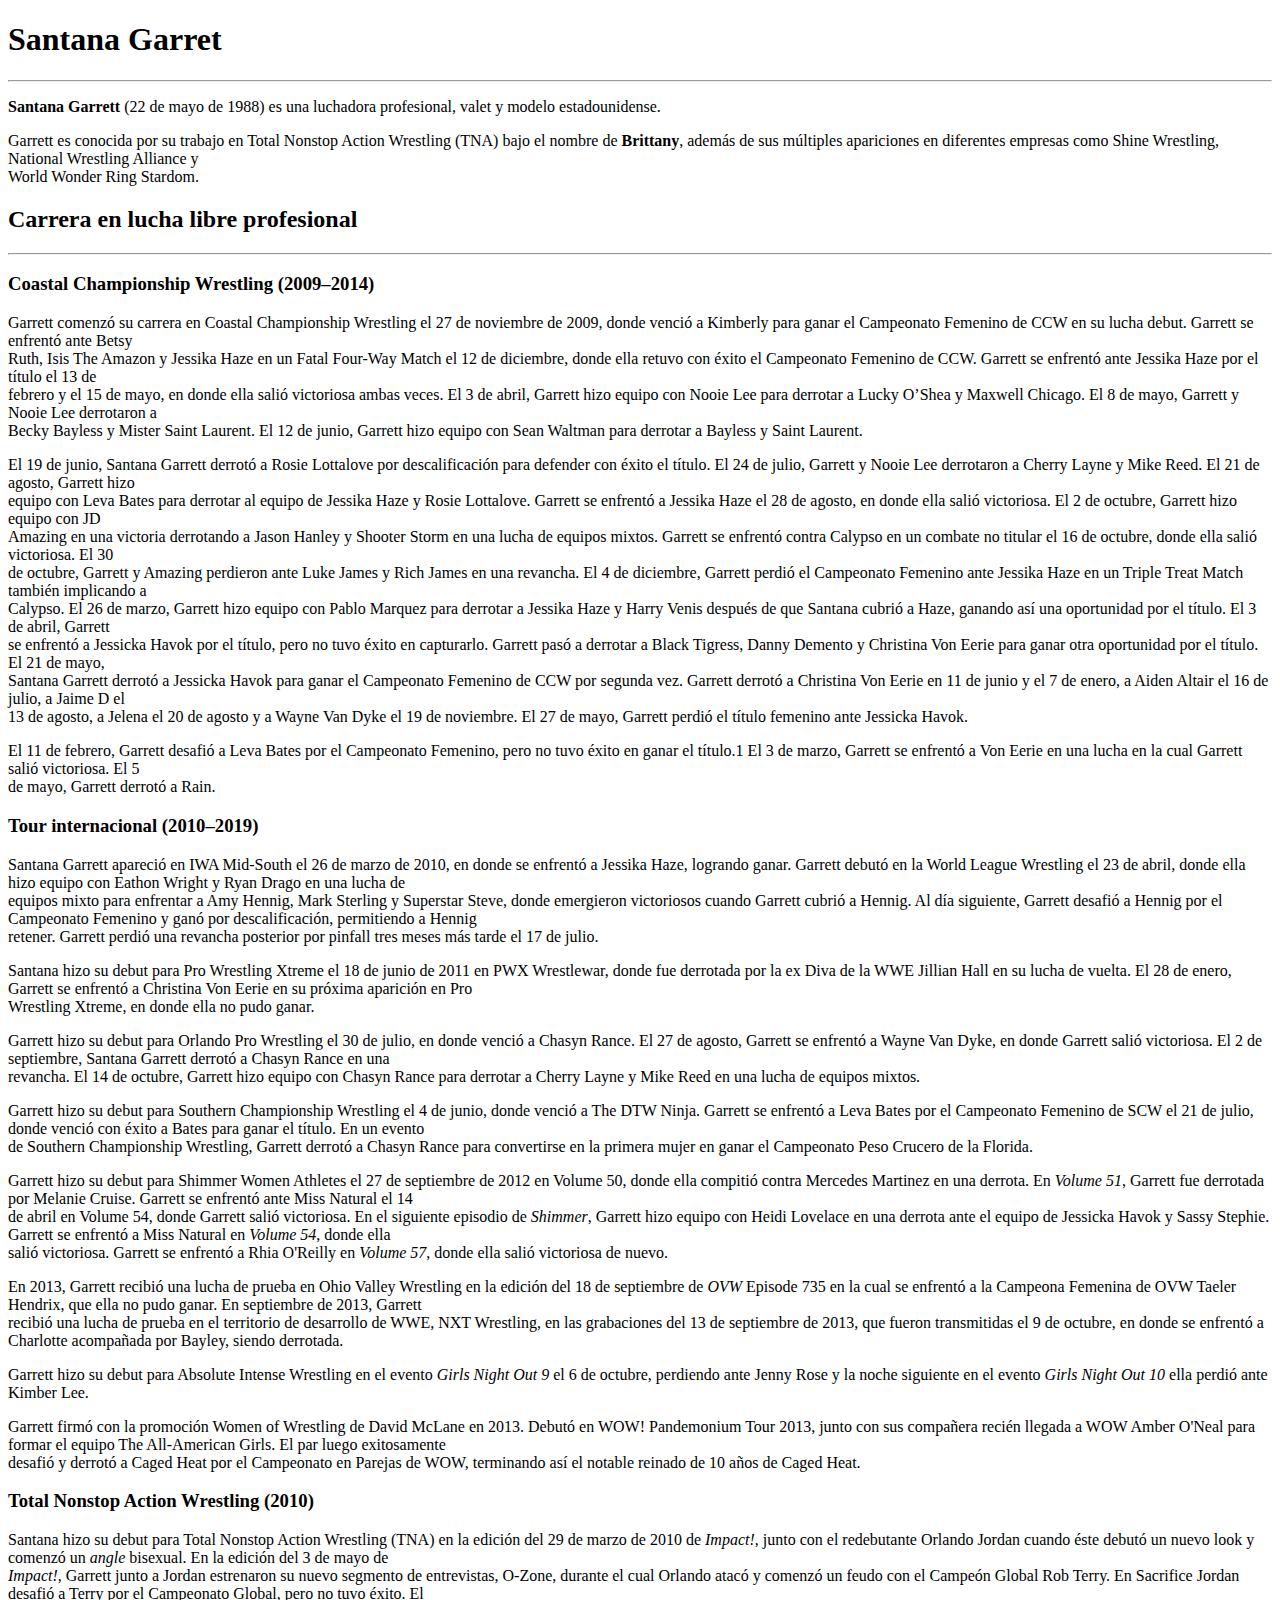
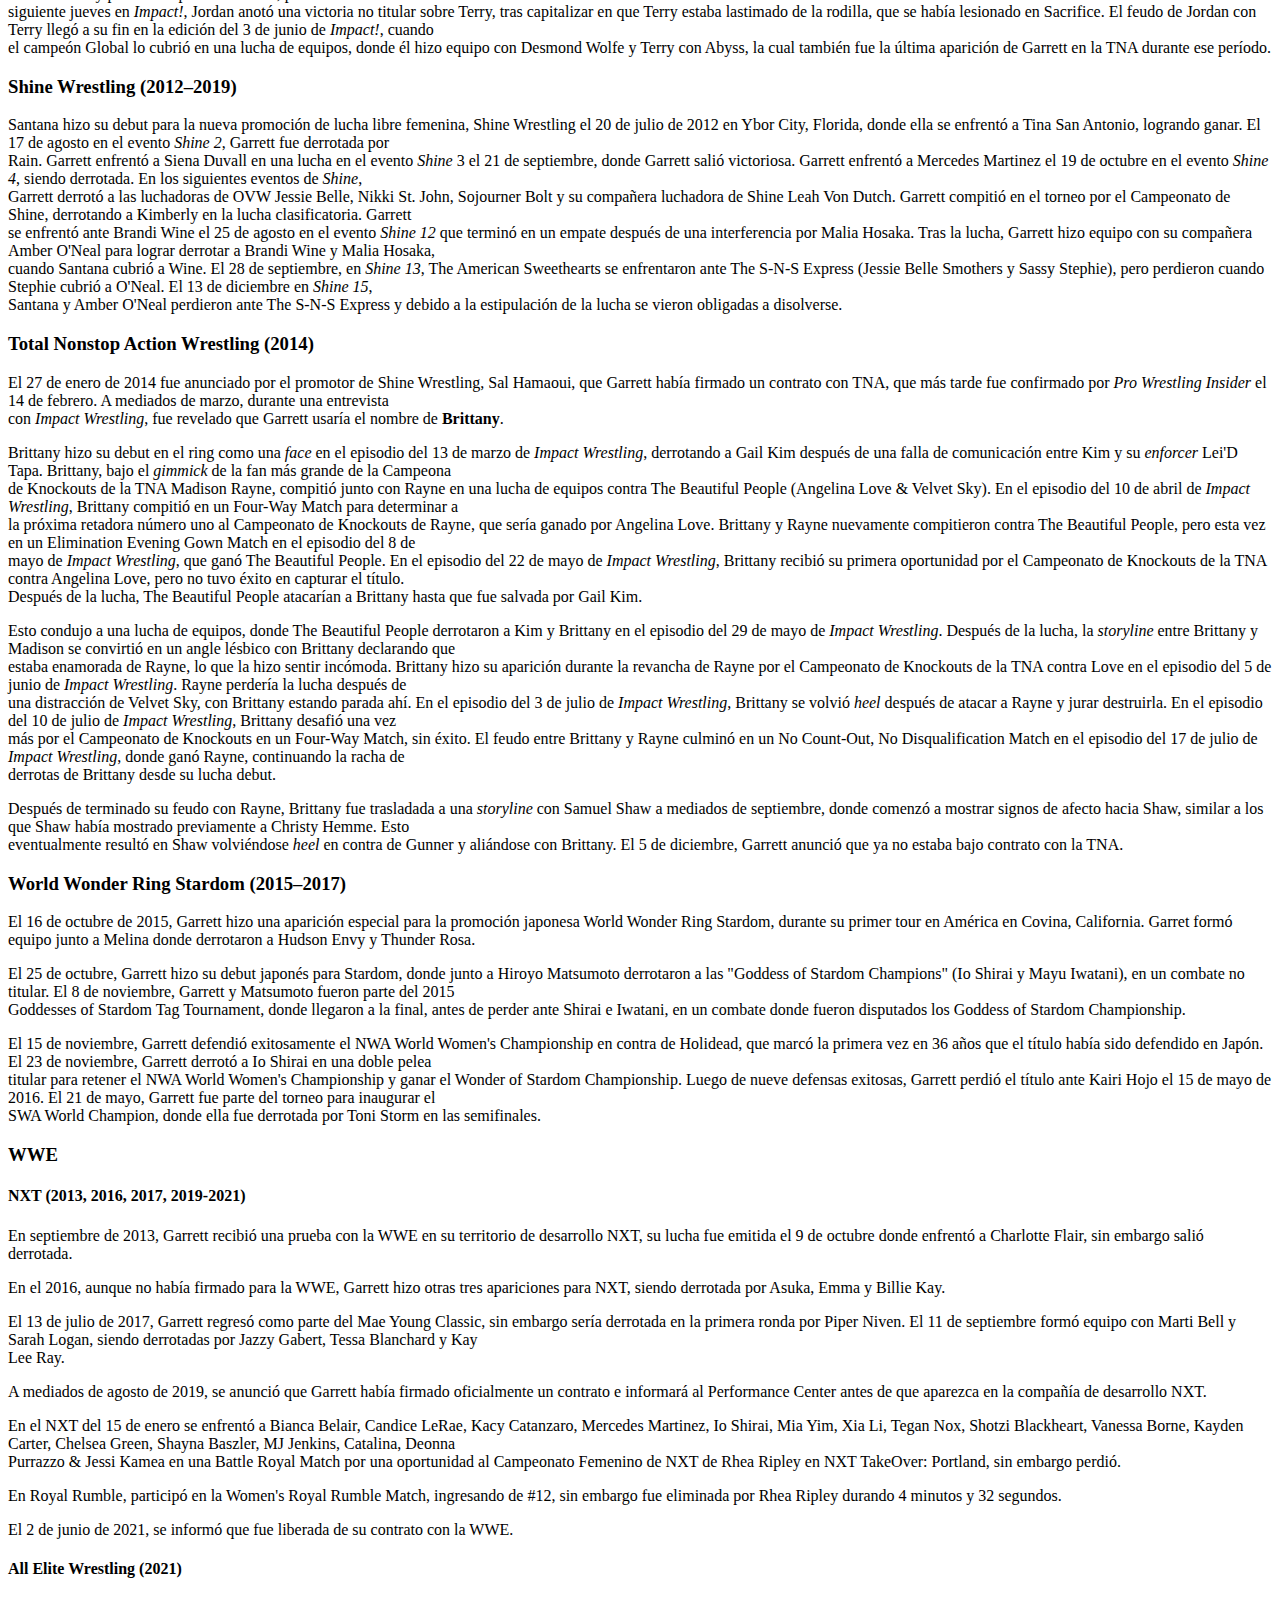
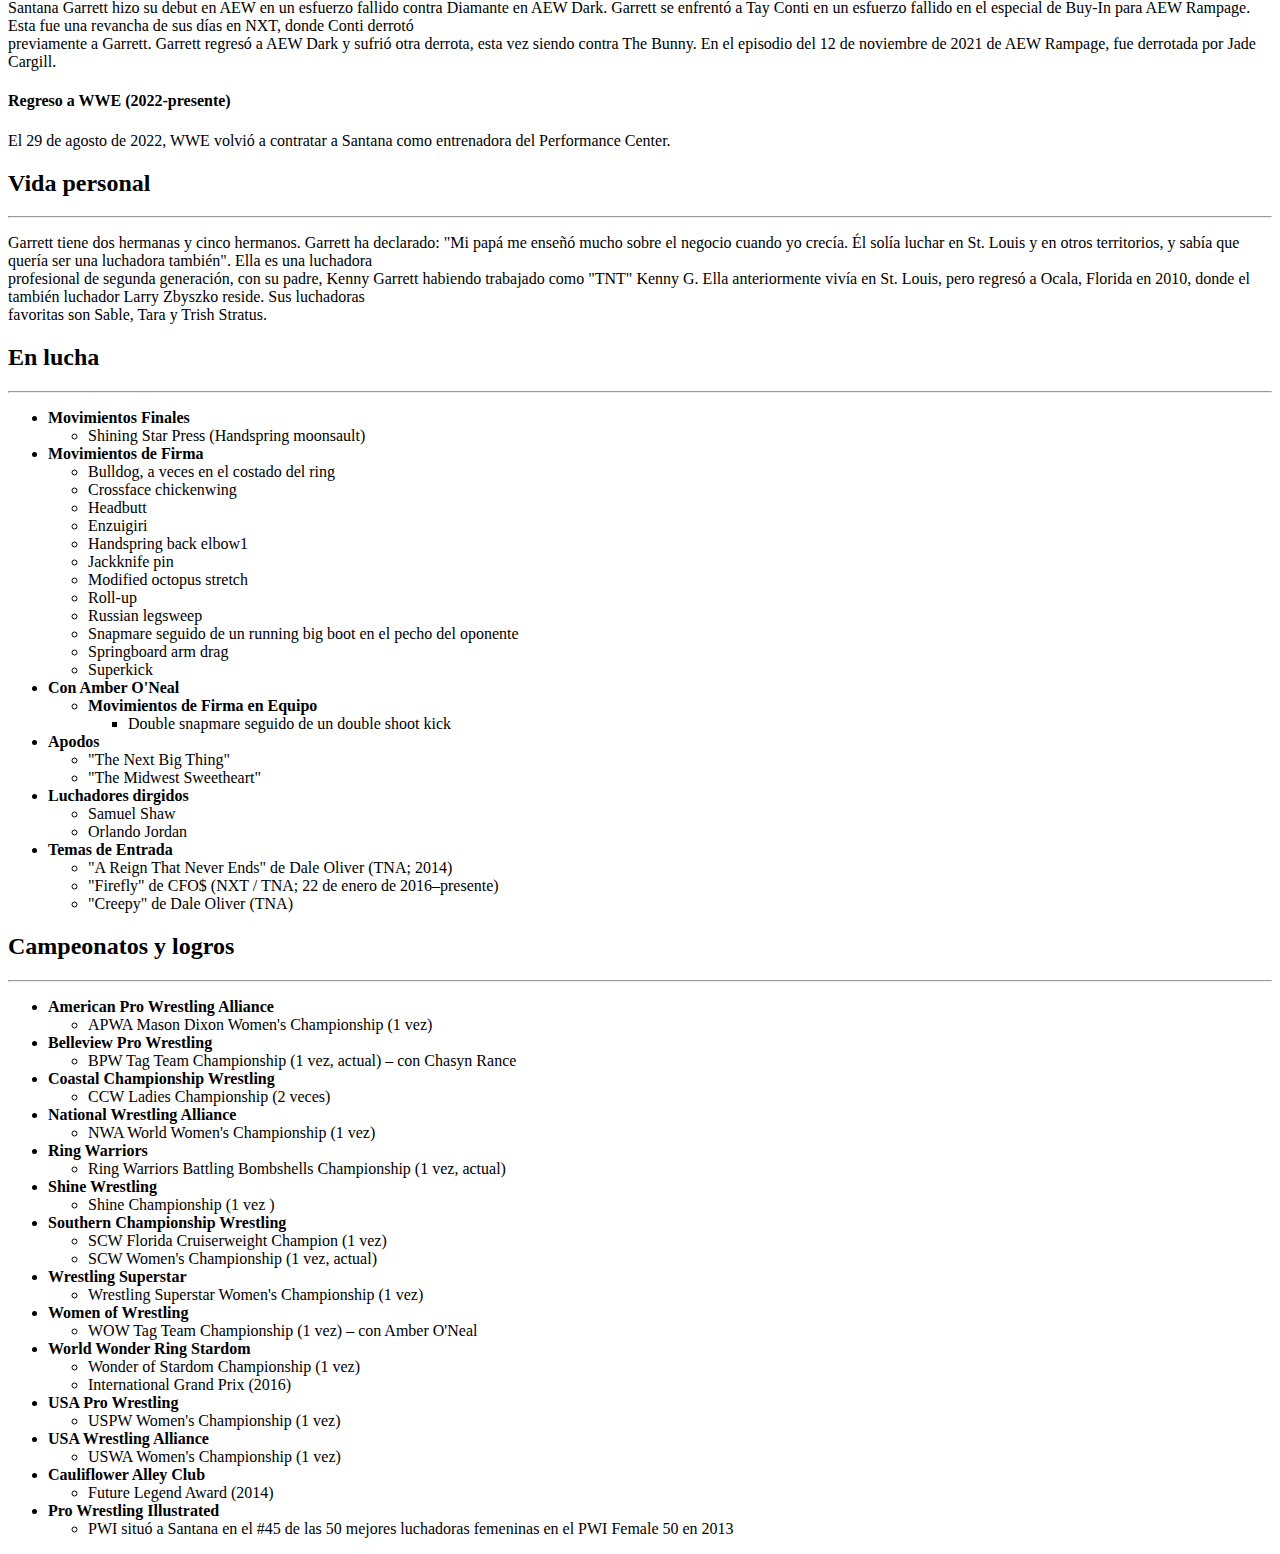
<file: tp-1/index.html>
<!DOCTYPE html>
<html lang="es">
<head>
    <meta charset="UTF-8">
    <meta http-equiv="X-UA-Compatible" content="IE=edge">
    <meta name="viewport" content="width=device-width, initial-scale=1.0">
    <title>Santana Garret - Wikipedia, la enciclopedia libre</title>
</head>
<body>
    <h1>Santana Garret</h1>
    <hr>
    <p><strong>Santana Garrett</strong> (22 de mayo de 1988) es una luchadora profesional, valet y modelo estadounidense. 
    <p>Garrett es conocida por su trabajo en Total Nonstop Action Wrestling (TNA) bajo el nombre de <strong>Brittany</strong>, además de sus múltiples apariciones en diferentes empresas como Shine Wrestling, National Wrestling Alliance y <br> World Wonder Ring Stardom.</p>
    <h2>Carrera en lucha libre profesional</h2>
    <hr>
    <h3>Coastal Championship Wrestling (2009–2014)</h3>
    <p>Garrett comenzó su carrera en Coastal Championship Wrestling el 27 de noviembre de 2009, donde venció a Kimberly para ganar el Campeonato Femenino de CCW en su lucha debut. Garrett se enfrentó ante Betsy<br>
        Ruth, Isis The Amazon y Jessika Haze en un Fatal Four-Way Match el 12 de diciembre, donde ella retuvo con éxito el Campeonato Femenino de CCW.  Garrett se enfrentó ante Jessika Haze por el título el 13 de <br>
        febrero y el 15 de mayo, en donde ella salió victoriosa ambas veces. El 3 de abril, Garrett hizo equipo con Nooie Lee para derrotar a Lucky O’Shea y Maxwell Chicago. El 8 de mayo, Garrett y Nooie Lee derrotaron a <br>
        Becky Bayless y Mister Saint Laurent. El 12 de junio, Garrett hizo equipo con Sean Waltman para derrotar a Bayless y Saint Laurent.<p>
        El 19 de junio, Santana Garrett derrotó a Rosie Lottalove por descalificación para defender con éxito el título.  El 24 de julio, Garrett y Nooie Lee derrotaron a Cherry Layne y Mike Reed. El 21 de agosto, Garrett hizo <br>
        equipo con Leva Bates para derrotar al equipo de Jessika Haze y Rosie Lottalove. Garrett se enfrentó a Jessika Haze el 28 de agosto, en donde ella salió victoriosa. El 2 de octubre, Garrett hizo equipo con JD <br>
        Amazing en una victoria derrotando a Jason Hanley y Shooter Storm en una lucha de equipos mixtos. Garrett se enfrentó contra Calypso en un combate no titular el 16 de octubre, donde ella salió victoriosa. El 30 <br>
        de octubre, Garrett y Amazing perdieron ante Luke James y Rich James en una revancha. El 4 de diciembre, Garrett perdió el Campeonato Femenino ante Jessika Haze en un Triple Treat Match también implicando a <br>
        Calypso. El 26 de marzo, Garrett hizo equipo con Pablo Marquez para derrotar a Jessika Haze y Harry Venis después de que Santana cubrió a Haze, ganando así una oportunidad por el título. El 3 de abril, Garrett <br>
        se enfrentó a Jessicka Havok por el título, pero no tuvo éxito en capturarlo. Garrett pasó a derrotar a Black Tigress, Danny Demento y Christina Von Eerie para ganar otra oportunidad por el título. El 21 de mayo, <br>
        Santana Garrett derrotó a Jessicka Havok para ganar el Campeonato Femenino de CCW por segunda vez. Garrett derrotó a Christina Von Eerie en 11 de junio y el 7 de enero, a Aiden Altair el 16 de julio, a Jaime D el <br>
        13 de agosto, a Jelena el 20 de agosto y a Wayne Van Dyke el 19 de noviembre. El 27 de mayo, Garrett perdió el título femenino ante Jessicka Havok. <p>
        El 11 de febrero, Garrett desafió a Leva Bates por el Campeonato Femenino, pero no tuvo éxito en ganar el título.1​ El 3 de marzo, Garrett se enfrentó a Von Eerie en una lucha en la cual Garrett salió victoriosa. El 5 <br>
        de mayo, Garrett derrotó a Rain.
    </p>
    <h3>Tour internacional (2010–2019)</h3>
    <p>Santana Garrett apareció en IWA Mid-South el 26 de marzo de 2010, en donde se enfrentó a Jessika Haze, logrando ganar. Garrett debutó en la World League Wrestling el 23 de abril, donde ella hizo equipo con Eathon Wright y Ryan Drago en una lucha de <br>
        equipos mixto para enfrentar a Amy Hennig, Mark Sterling y Superstar Steve, donde emergieron victoriosos cuando Garrett cubrió a Hennig. Al día siguiente, Garrett desafió a Hennig por el Campeonato Femenino y ganó por descalificación, permitiendo a Hennig <br>
        retener. Garrett perdió una revancha posterior por pinfall tres meses más tarde el 17 de julio. <p>
        Santana hizo su debut para Pro Wrestling Xtreme el 18 de junio de 2011 en PWX Wrestlewar, donde fue derrotada por la ex Diva de la WWE Jillian Hall en su lucha de vuelta. El 28 de enero, Garrett se enfrentó a Christina Von Eerie en su próxima aparición en Pro <br>
        Wrestling Xtreme, en donde ella no pudo ganar. <p>
        Garrett hizo su debut para Orlando Pro Wrestling el 30 de julio, en donde venció a Chasyn Rance. El 27 de agosto, Garrett se enfrentó a Wayne Van Dyke, en donde Garrett salió victoriosa. El 2 de septiembre, Santana Garrett derrotó a Chasyn Rance en una <br>
        revancha. El 14 de octubre, Garrett hizo equipo con Chasyn Rance para derrotar a Cherry Layne y Mike Reed en una lucha de equipos mixtos. <p>
        Garrett hizo su debut para Southern Championship Wrestling el 4 de junio, donde venció a The DTW Ninja. Garrett se enfrentó a Leva Bates por el Campeonato Femenino de SCW el 21 de julio, donde venció con éxito a Bates para ganar el título. En un evento <br>
        de Southern Championship Wrestling, Garrett derrotó a Chasyn Rance para convertirse en la primera mujer en ganar el Campeonato Peso Crucero de la Florida. <p>
        Garrett hizo su debut para Shimmer Women Athletes el 27 de septiembre de 2012 en Volume 50, donde ella compitió contra Mercedes Martinez en una derrota. En <em>Volume 51</em>, Garrett fue derrotada por Melanie Cruise. Garrett se enfrentó ante Miss Natural el 14 <br>
        de abril en Volume 54, donde Garrett salió victoriosa. En el siguiente episodio de <em>Shimmer</em>, Garrett hizo equipo con Heidi Lovelace en una derrota ante el equipo de Jessicka Havok y Sassy Stephie. Garrett se enfrentó a Miss Natural en <em>Volume 54</em>, donde ella <br>
        salió victoriosa. Garrett se enfrentó a Rhia O'Reilly en <em>Volume 57</em>, donde ella salió victoriosa de nuevo. <p>
        En 2013, Garrett recibió una lucha de prueba en Ohio Valley Wrestling en la edición del 18 de septiembre de <em>OVW</em> Episode 735 en la cual se enfrentó a la Campeona Femenina de OVW Taeler Hendrix, que ella no pudo ganar. En septiembre de 2013, Garrett <br>
        recibió una lucha de prueba en el territorio de desarrollo de WWE, NXT Wrestling, en las grabaciones del 13 de septiembre de 2013, que fueron transmitidas el 9 de octubre, en donde se enfrentó a Charlotte acompañada por Bayley, siendo derrotada. <p>
        Garrett hizo su debut para Absolute Intense Wrestling en el evento <em>Girls Night Out 9</em> el 6 de octubre, perdiendo ante Jenny Rose y la noche siguiente en el evento <em>Girls Night Out 10</em> ella perdió ante Kimber Lee. <p>
        Garrett firmó con la promoción Women of Wrestling de David McLane en 2013. Debutó en WOW! Pandemonium Tour 2013, junto con sus compañera recién llegada a WOW Amber O'Neal para formar el equipo The All-American Girls. El par luego exitosamente <br>
        desafió y derrotó a Caged Heat por el Campeonato en Parejas de WOW, terminando así el notable reinado de 10 años de Caged Heat.
    </p>
    <h3>Total Nonstop Action Wrestling (2010)</h3>
    <p>Santana hizo su debut para Total Nonstop Action Wrestling (TNA) en la edición del 29 de marzo de 2010 de <em>Impact!</em>, junto con el redebutante Orlando Jordan cuando éste debutó un nuevo look y comenzó un <em>angle</em> bisexual. En la edición del 3 de mayo de <br>
        <em>Impact!</em>, Garrett junto a Jordan estrenaron su nuevo segmento de entrevistas, O-Zone, durante el cual Orlando atacó y comenzó un feudo con el Campeón Global Rob Terry. En Sacrifice Jordan desafió a Terry por el Campeonato Global, pero no tuvo éxito. El <br>
        siguiente jueves en <em>Impact!</em>, Jordan anotó una victoria no titular sobre Terry, tras capitalizar en que Terry estaba lastimado de la rodilla, que se había lesionado en Sacrifice. El feudo de Jordan con Terry llegó a su fin en la edición del 3 de junio de <em>Impact!</em>, cuando <br>
        el campeón Global lo cubrió en una lucha de equipos, donde él hizo equipo con Desmond Wolfe y Terry con Abyss, la cual también fue la última aparición de Garrett en la TNA durante ese período.
    </p>
    <h3>Shine Wrestling (2012–2019)</h3>
    <p>Santana hizo su debut para la nueva promoción de lucha libre femenina, Shine Wrestling el 20 de julio de 2012 en Ybor City, Florida, donde ella se enfrentó a Tina San Antonio, logrando ganar. El 17 de agosto en el evento <em>Shine 2</em>, Garrett fue derrotada por <br>
        Rain. Garrett enfrentó a Siena Duvall en una lucha en el evento <em>Shine</em> 3 el 21 de septiembre, donde Garrett salió victoriosa. Garrett enfrentó a Mercedes Martinez el 19 de octubre en el evento <em>Shine 4</em>, siendo derrotada. En los siguientes eventos de <em>Shine</em>, <br>
        Garrett derrotó a las luchadoras de OVW Jessie Belle, Nikki St. John, ​Sojourner Bolt y su compañera luchadora de Shine Leah Von Dutch. Garrett compitió en el torneo por el Campeonato de Shine, derrotando a Kimberly en la lucha clasificatoria. Garrett <br>
        se enfrentó ante Brandi Wine el 25 de agosto en el evento <em>Shine 12</em> que terminó en un empate después de una interferencia por Malia Hosaka. Tras la lucha, Garrett hizo equipo con su compañera Amber O'Neal para lograr derrotar a Brandi Wine y Malia Hosaka, <br>
        cuando Santana cubrió a Wine. El 28 de septiembre, en <em>Shine 13</em>, The American Sweethearts se enfrentaron ante The S-N-S Express (Jessie Belle Smothers y Sassy Stephie), pero perdieron cuando Stephie cubrió a O'Neal. El 13 de diciembre en <em>Shine 15</em>, <br>
        Santana y Amber O'Neal perdieron ante The S-N-S Express y debido a la estipulación de la lucha se vieron obligadas a disolverse.
    </p>
    <h3>Total Nonstop Action Wrestling (2014)</h3>
    <p>El 27 de enero de 2014 fue anunciado por el promotor de Shine Wrestling, Sal Hamaoui, que Garrett había firmado un contrato con TNA, que más tarde fue confirmado por <em>Pro Wrestling Insider</em> el 14 de febrero. A mediados de marzo, durante una entrevista <br>
        con <em>Impact Wrestling</em>, fue revelado que Garrett usaría el nombre de <strong>Brittany</strong>. <p>
        Brittany hizo su debut en el ring como una <em>face</em> en el episodio del 13 de marzo de <em>Impact Wrestling</em>, derrotando a Gail Kim después de una falla de comunicación entre Kim y su <em>enforcer</em> Lei'D Tapa.  Brittany, bajo el <em>gimmick</em> de la fan más grande de la Campeona <br>
        de Knockouts de la TNA Madison Rayne, compitió junto con Rayne en una lucha de equipos contra The Beautiful People (Angelina Love & Velvet Sky). En el episodio del 10 de abril de <em>Impact Wrestling</em>, Brittany compitió en un Four-Way Match para determinar a <br>
        la próxima retadora número uno al Campeonato de Knockouts de Rayne, que sería ganado por Angelina Love. Brittany y Rayne nuevamente compitieron contra The Beautiful People, pero esta vez en un Elimination Evening Gown Match en el episodio del 8 de <br>
        mayo de <em>Impact Wrestling</em>, que ganó The Beautiful People. En el episodio del 22 de mayo de <em>Impact Wrestling</em>, Brittany recibió su primera oportunidad por el Campeonato de Knockouts de la TNA contra Angelina Love, pero no tuvo éxito en capturar el título. <br>
        Después de la lucha, The Beautiful People atacarían a Brittany hasta que fue salvada por Gail Kim. <p>
        Esto condujo a una lucha de equipos, donde The Beautiful People derrotaron a Kim y Brittany en el episodio del 29 de mayo de <em>Impact Wrestling</em>. Después de la lucha, la <em>storyline</em> entre Brittany y Madison se convirtió en un angle lésbico con Brittany declarando que <br>
        estaba enamorada de Rayne, lo que la hizo sentir incómoda. Brittany hizo su aparición durante la revancha de Rayne por el Campeonato de Knockouts de la TNA contra Love en el episodio del 5 de junio de <em>Impact Wrestling</em>. Rayne perdería la lucha después de <br>
        una distracción de Velvet Sky, con Brittany estando parada ahí. En el episodio del 3 de julio de <em>Impact Wrestling</em>, Brittany se volvió <em>heel</em> después de atacar a Rayne y jurar destruirla. En el episodio del 10 de julio de <em>Impact Wrestling</em>, Brittany desafió una vez <br>
        más por el Campeonato de Knockouts en un Four-Way Match, sin éxito. El feudo entre Brittany y Rayne culminó en un No Count-Out, No Disqualification Match en el episodio del 17 de julio de <em>Impact Wrestling</em>, donde ganó Rayne, continuando la racha de <br>
        derrotas de Brittany desde su lucha debut. <p>
        Después de terminado su feudo con Rayne, Brittany fue trasladada a una <em>storyline</em> con Samuel Shaw a mediados de septiembre, donde comenzó a mostrar signos de afecto hacia Shaw, similar a los que Shaw había mostrado previamente a Christy Hemme. Esto <br>
        eventualmente resultó en Shaw volviéndose <em>heel</em> en contra de Gunner y aliándose con Brittany. El 5 de diciembre, Garrett anunció que ya no estaba bajo contrato con la TNA.
    </p>
    <h3>World Wonder Ring Stardom (2015–2017)</h3>
    <p>El 16 de octubre de 2015, Garrett hizo una aparición especial para la promoción japonesa World Wonder Ring Stardom, durante su primer tour en América en Covina, California. Garret formó equipo junto a Melina donde derrotaron a Hudson Envy y Thunder Rosa. <p>
        El 25 de octubre, Garrett hizo su debut japonés para Stardom, donde junto a Hiroyo Matsumoto derrotaron a las "Goddess of Stardom Champions" (Io Shirai y Mayu Iwatani), en un combate no titular. El 8 de noviembre, Garrett y Matsumoto fueron parte del 2015 <br>
        Goddesses of Stardom Tag Tournament, donde llegaron a la final, antes de perder ante Shirai e Iwatani, en un combate donde fueron disputados los Goddess of Stardom Championship. <p>
        El 15 de noviembre, Garrett defendió exitosamente el NWA World Women's Championship en contra de Holidead, que marcó la primera vez en 36 años que el título había sido defendido en Japón. El 23 de noviembre, Garrett derrotó a Io Shirai en una doble pelea <br>
        titular para retener el NWA World Women's Championship y ganar el Wonder of Stardom Championship. Luego de nueve defensas exitosas, Garrett perdió el título ante Kairi Hojo el 15 de mayo de 2016. El 21 de mayo, Garrett fue parte del torneo para inaugurar el <br>
        SWA World Champion, donde ella fue derrotada por Toni Storm en las semifinales.
    </p>
    <h3>WWE</h3>
    <h4>NXT (2013, 2016, 2017, 2019-2021)</h4>
    <p>En septiembre de 2013, Garrett recibió una prueba con la WWE en su territorio de desarrollo NXT, su lucha fue emitida el 9 de octubre donde enfrentó a Charlotte Flair, sin embargo salió derrotada. <p>
        En el 2016, aunque no había firmado para la WWE, Garrett hizo otras tres apariciones para NXT, siendo derrotada por Asuka, Emma y Billie Kay. <p>
        El 13 de julio de 2017, Garrett regresó como parte del Mae Young Classic, sin embargo sería derrotada en la primera ronda por Piper Niven. El 11 de septiembre formó equipo con Marti Bell y Sarah Logan, siendo derrotadas por Jazzy Gabert, Tessa Blanchard y Kay <br>
        Lee Ray. <p>
        A mediados de agosto de 2019, se anunció que Garrett había firmado oficialmente un contrato e informará al Performance Center antes de que aparezca en la compañía de desarrollo NXT. <p>
        En el NXT del 15 de enero se enfrentó a Bianca Belair, Candice LeRae, Kacy Catanzaro, Mercedes Martinez, Io Shirai, Mia Yim, Xia Li, Tegan Nox, Shotzi Blackheart, Vanessa Borne, Kayden Carter, Chelsea Green, Shayna Baszler, MJ Jenkins, Catalina, Deonna <br>
        Purrazzo & Jessi Kamea en una Battle Royal Match por una oportunidad al Campeonato Femenino de NXT de Rhea Ripley en NXT TakeOver: Portland, sin embargo perdió. <p>
        En Royal Rumble, participó en la Women's Royal Rumble Match, ingresando de #12, sin embargo fue eliminada por Rhea Ripley durando 4 minutos y 32 segundos. <p>
        El 2 de junio de 2021, se informó que fue liberada de su contrato con la WWE.
    </p>
    <h4>All Elite Wrestling (2021)</h4>
    <p>Santana Garrett hizo su debut en AEW en un esfuerzo fallido contra Diamante en AEW Dark. Garrett se enfrentó a Tay Conti en un esfuerzo fallido en el especial de Buy-In para AEW Rampage. Esta fue una revancha de sus días en NXT, donde Conti derrotó <br>
        previamente a Garrett. Garrett regresó a AEW Dark y sufrió otra derrota, esta vez siendo contra The Bunny. En el episodio del 12 de noviembre de 2021 de AEW Rampage, fue derrotada por Jade Cargill.
    </p>
    <h4>Regreso a WWE (2022-presente)</h4>
    <p>El 29 de agosto de 2022, WWE volvió a contratar a Santana como entrenadora del Performance Center.</p>
    <h2>Vida personal</h2>
    <hr>
    <p>Garrett tiene dos hermanas y cinco hermanos. Garrett ha declarado: "Mi papá me enseñó mucho sobre el negocio cuando yo crecía. Él solía luchar en St. Louis y en otros territorios, y sabía que quería ser una luchadora también". Ella es una luchadora <br>
        profesional de segunda generación, con su padre, Kenny Garrett habiendo trabajado como "TNT" Kenny G. Ella anteriormente vivía en St. Louis, pero regresó a Ocala, Florida en 2010, donde el también luchador Larry Zbyszko reside. Sus luchadoras <br>
        favoritas son Sable, Tara y Trish Stratus.
    </p>
    <h2>En lucha</h2>
    <hr>
    <ul>
        <li><strong>Movimientos Finales</strong></li>
        <ul>
            <li>Shining Star Press (Handspring moonsault)</li>
        </ul>
        <li><strong>Movimientos de Firma</strong></li>
        <ul>
            <li>Bulldog, a veces en el costado del ring</li>
            <li>Crossface chickenwing</li>
            <li>Headbutt</li>
            <li>Enzuigiri</li>
            <li>Handspring back elbow1</li>
            <li>Jackknife pin</li>
            <li>Modified octopus stretch</li>
            <li>Roll-up</li>
            <li>Russian legsweep</li>
            <li>Snapmare seguido de un running big boot en el pecho del oponente</li>
            <li>Springboard arm drag</li>
            <li>Superkick</li>
        </ul>
        <li><strong>Con Amber O'Neal</strong></li>
        <ul>
            <li><strong>Movimientos de Firma en Equipo</strong></li>
            <ul>
                <li>Double snapmare seguido de un double shoot kick</li>
            </ul>
        </ul>
        <li><strong>Apodos</strong></li>
        <ul>
            <li>"The Next Big Thing"</li>
            <li>"The Midwest Sweetheart"</li>
        </ul>
        <li><strong>Luchadores dirgidos</strong></li>
        <ul>
            <li>Samuel Shaw</li>
            <li>Orlando Jordan</li>
        </ul>
        <li><strong>Temas de Entrada</strong></li>
        <ul>
            <li>"A Reign That Never Ends" de Dale Oliver (TNA; 2014)</li>
            <li>"Firefly" de CFO$ (NXT / TNA; 22 de enero de 2016–presente)</li>
            <li>"Creepy" de Dale Oliver (TNA)</li>
        </ul>
    </ul>
    <h2>Campeonatos y logros</h2>
    <hr>
    <ul>
        <li><strong>American Pro Wrestling Alliance</strong></li>
        <ul>
            <li>APWA Mason Dixon Women's Championship (1 vez)</li>
        </ul>
        <li><strong>Belleview Pro Wrestling</strong></li>
        <ul>
            <li>BPW Tag Team Championship (1 vez, actual) – con Chasyn Rance</li>
        </ul>
        <li><strong>Coastal Championship Wrestling</strong></li>
        <ul>
            <li>CCW Ladies Championship (2 veces)</li>
        </ul>
        <li><strong>National Wrestling Alliance</strong></li>
        <ul>
            <li>NWA World Women's Championship (1 vez)</li>
        </ul>
        <li><strong>Ring Warriors</strong></li>
        <ul>
            <li>Ring Warriors Battling Bombshells Championship (1 vez, actual)</li>
        </ul>
        <li><strong>Shine Wrestling</strong></li>
        <ul>
            <li>Shine Championship (1 vez )</li>
        </ul>
        <li><strong>Southern Championship Wrestling</strong></li>
        <ul>
            <li>SCW Florida Cruiserweight Champion (1 vez)</li>
            <li>SCW Women's Championship (1 vez, actual)</li>
        </ul>
        <li><strong>Wrestling Superstar</strong></li>
        <ul>
            <li>Wrestling Superstar Women's Championship (1 vez)</li>
        </ul>
        <li><strong>Women of Wrestling</strong></li>
        <ul>
            <li>WOW Tag Team Championship (1 vez) – con Amber O'Neal</li>
        </ul>
        <li><strong>World Wonder Ring Stardom</strong></li>
        <ul>
            <li>Wonder of Stardom Championship (1 vez)</li>
            <li>International Grand Prix (2016)</li>
        </ul>
        <li><strong>USA Pro Wrestling</strong></li>
        <ul>
            <li>USPW Women's Championship (1 vez)</li>
        </ul>
        <li><strong>USA Wrestling Alliance</strong></li>
        <ul>
            <li>USWA Women's Championship (1 vez)</li>
        </ul>
        <li><strong>Cauliflower Alley Club</strong></li>
        <ul>
            <li>Future Legend Award (2014)</li>
        </ul>
        <li><strong>Pro Wrestling Illustrated</strong></li>
        <ul>
            <li>PWI situó a Santana en el #45 de las 50 mejores luchadoras femeninas en el PWI Female 50 en 2013</li>
        </ul>
    </ul>
</body>
</html>
</file>
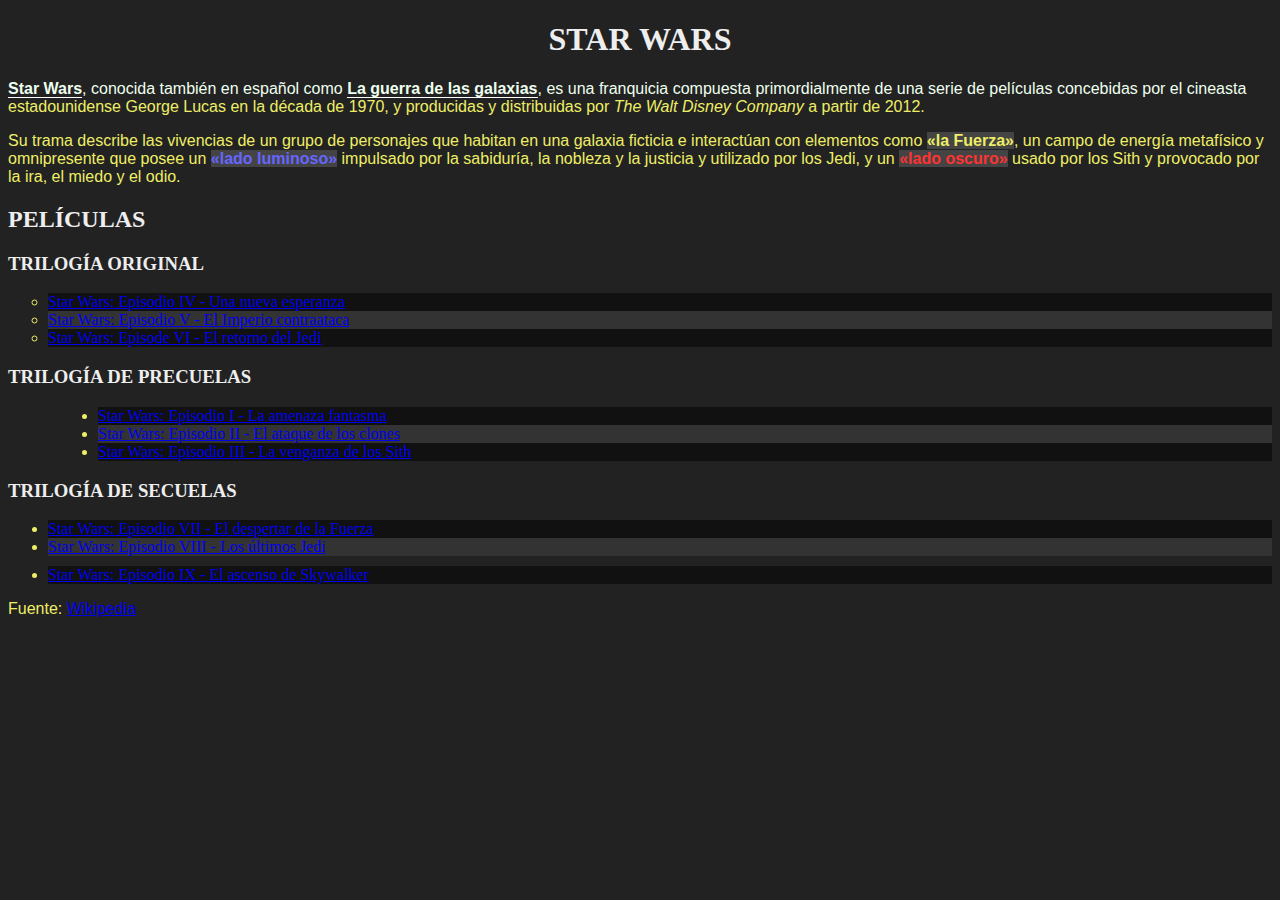
<file: tp-2/index.html>
<!DOCTYPE html>
<html>
<head>
    <meta charset="utf-8">
    <meta name="viewport" content="width=device-width, initial-scale=1">
    <link rel="stylesheet" href="style.css">
    <title>TP2 - Selectores CSS</title>
</head>
<body>
    <h1>Star Wars</h1>
    <p><strong>Star Wars</strong>, conocida también en español como <strong>La guerra de las galaxias</strong>, es una franquicia compuesta primordialmente de una serie de películas concebidas por el cineasta estadounidense George Lucas en la década de 1970, y producidas y distribuidas por <a>The Walt Disney Company</a> a partir de 2012.</p>
    <p>Su trama describe las vivencias de un grupo de personajes que habitan en una galaxia ficticia e interactúan con elementos como <span class="the-force">«la Fuerza»</span>, un campo de energía metafísico y omnipresente que posee un <span class="the-force light-side">«lado luminoso»</span> impulsado por la sabiduría, la nobleza y la justicia y utilizado por los Jedi, y un <span class="the-force dark-side">«lado oscuro»</span> usado por los Sith y provocado por la ira, el miedo y el odio.</p>
    <h2>Películas</h2>
    <h3>Trilogía Original</h3>
    <ul id="og-trilogy" class="movies-list">
        <li><a href="https://es.wikipedia.org/wiki/Star_Wars:_Episodio_IV_-_Una_nueva_esperanza">Star Wars: Episodio IV - Una nueva esperanza</a></li>
        <li><a href="https://es.wikipedia.org/wiki/Star_Wars:_Episodio_V_-_El_Imperio_contraataca">Star Wars: Episodio V - El Imperio contraataca</a></li>
        <li><a href="https://es.wikipedia.org/wiki/Star_Wars:_Episode_VI_-_Return_of_the_Jedi">Star Wars: Episode VI - El retorno del Jedi</a></li>
    </ul>
    <h3>Trilogía de precuelas</h3>
    <ul class="movies-list">
        <li><a href="https://es.wikipedia.org/wiki/Star_Wars:_Episodio_I_-_La_amenaza_fantasma">Star Wars: Episodio I - La amenaza fantasma</a></li>
        <li><a href="https://es.wikipedia.org/wiki/Star_Wars:_Episodio_II_-_El_ataque_de_los_clones">Star Wars: Episodio II - El ataque de los clones</a></li>
        <li><a href="https://es.wikipedia.org/wiki/Star_Wars:_Episodio_III_-_La_venganza_de_los_Sith">Star Wars: Episodio III - La venganza de los Sith</a></li>
    </ul>
    <h3>Trilogía de secuelas</h3>
    <ul class="movies-list">
        <li><a href="https://es.wikipedia.org/wiki/Star_Wars:_Episodio_VII_-_El_despertar_de_la_Fuerza">Star Wars: Episodio VII - El despertar de la Fuerza</a></li>
        <li><a href="https://es.wikipedia.org/wiki/Star_Wars:_Episodio_VIII_-_Los_últimos_Jedi">Star Wars: Episodio VIII - Los últimos Jedi</a></li>
        <li><a href="https://es.wikipedia.org/wiki/Star_Wars:_Episodio_IX_-_El_ascenso_de_Skywalker">Star Wars: Episodio IX - El ascenso de Skywalker</a></li>
    </ul>
    <p>Fuente: <a href="https://es.wikipedia.org/wiki/Star_Wars">Wikipedia</a></p>
</body>
</html>
</file>
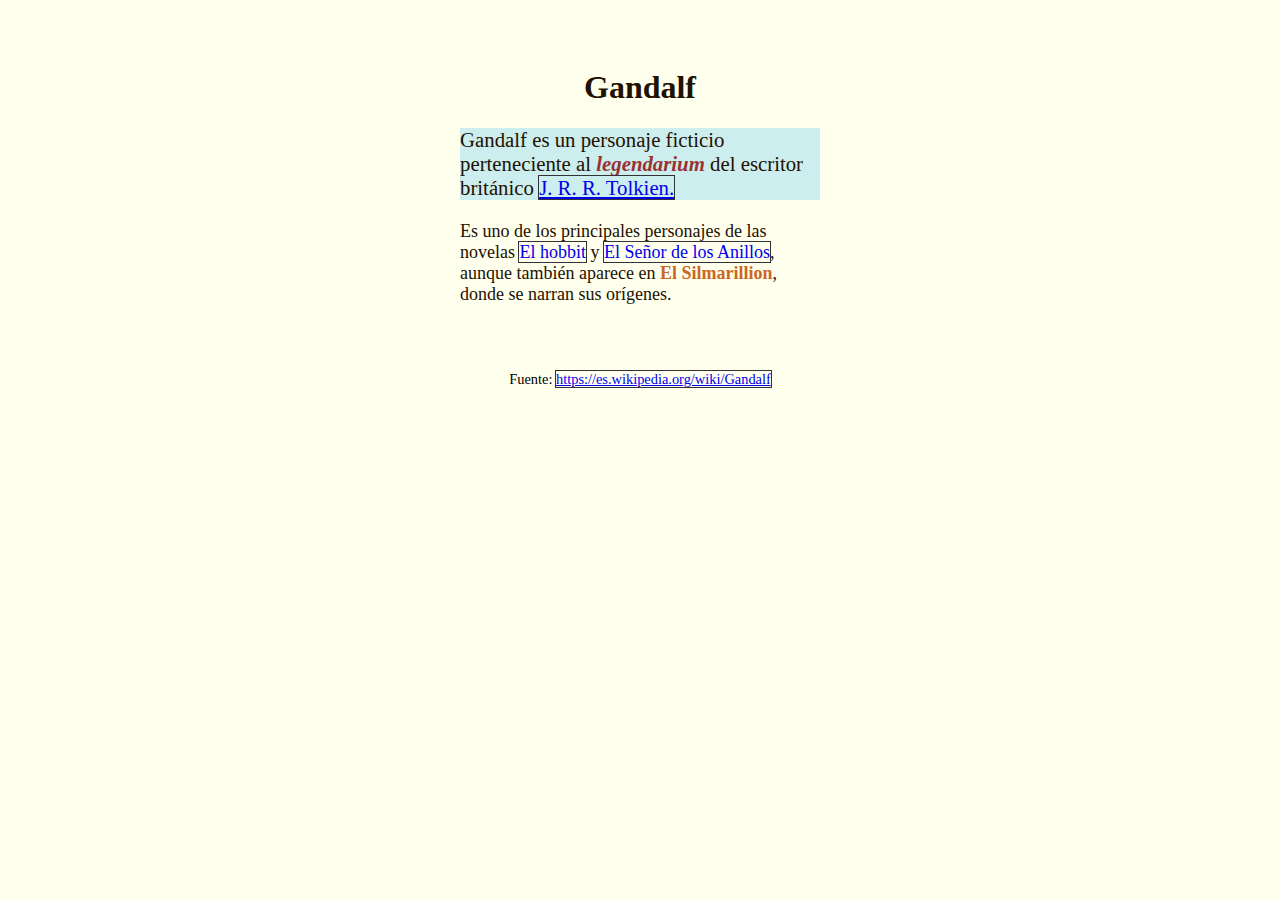
<file: tp-3/index.html>
<!DOCTYPE html>
<html lang="es">
<head>
    <meta charset="utf-8">
    <meta name="viewport" content="width=device-width, initial-scale=1">
    <title>TP3 - Especificidad CSS</title>
    <link rel="stylesheet" type="text/css" href="style.css">
    <style type="text/css">
        body {
            font-size: 18px;
            background-color: #ffe;
            color: #210;
        }

        #contenedor {
            max-width: 40ch;
            margin: 2rem auto;
            padding: 1rem;
        }

        h1 {
            font-size: 2rem;
            text-align: left;
        }

        p {
            font-family: sans-serif;
        }

        #primer-parrafo {
            font-size: 1.3rem;
            background-color: #eec;
        }

        p.importante em {
            font-weight: bold;
            color: #144;
        }

        p.novelas a {
            outline: none;
            text-decoration: none;
        }
        p.novelas a:hover {
            text-decoration: underline;
            background-color: #ccd;
        }

        body p.fuente.parrafo {
            color: #999 !important;
            font-size: 0.9rem;
            opacity: 75%;
            text-align: center;
        }

    </style>
</head>
<body>
    <article id="contenedor">
        <h1 class="titulo">Gandalf</h1>

        <p id="primer-parrafo" class="importante parrafo">
            Gandalf es un personaje ficticio perteneciente al <em>legendarium</em> del escritor británico <a href="https://es.wikipedia.org/wiki/J._R._R._Tolkien">J. R. R. Tolkien.</a>
        </p>

        <p class="novelas parrafo">
            Es uno de los principales personajes de las novelas <a href="https://es.wikipedia.org/wiki/El_hobbit">El hobbit</a> y <a href="https://es.wikipedia.org/wiki/El_Señor_de_los_Anillos">El Señor de los Anillos</a>, aunque también aparece en <span class="complicado" style="color: #622">El Silmarillion</span>, donde se narran sus orígenes.
        </p>
    </article>

    <p class="fuente parrafo">
        Fuente: <a href="https://es.wikipedia.org/wiki/Gandalf">https://es.wikipedia.org/wiki/Gandalf</a>
    </p>
</body>
</html>
</file>
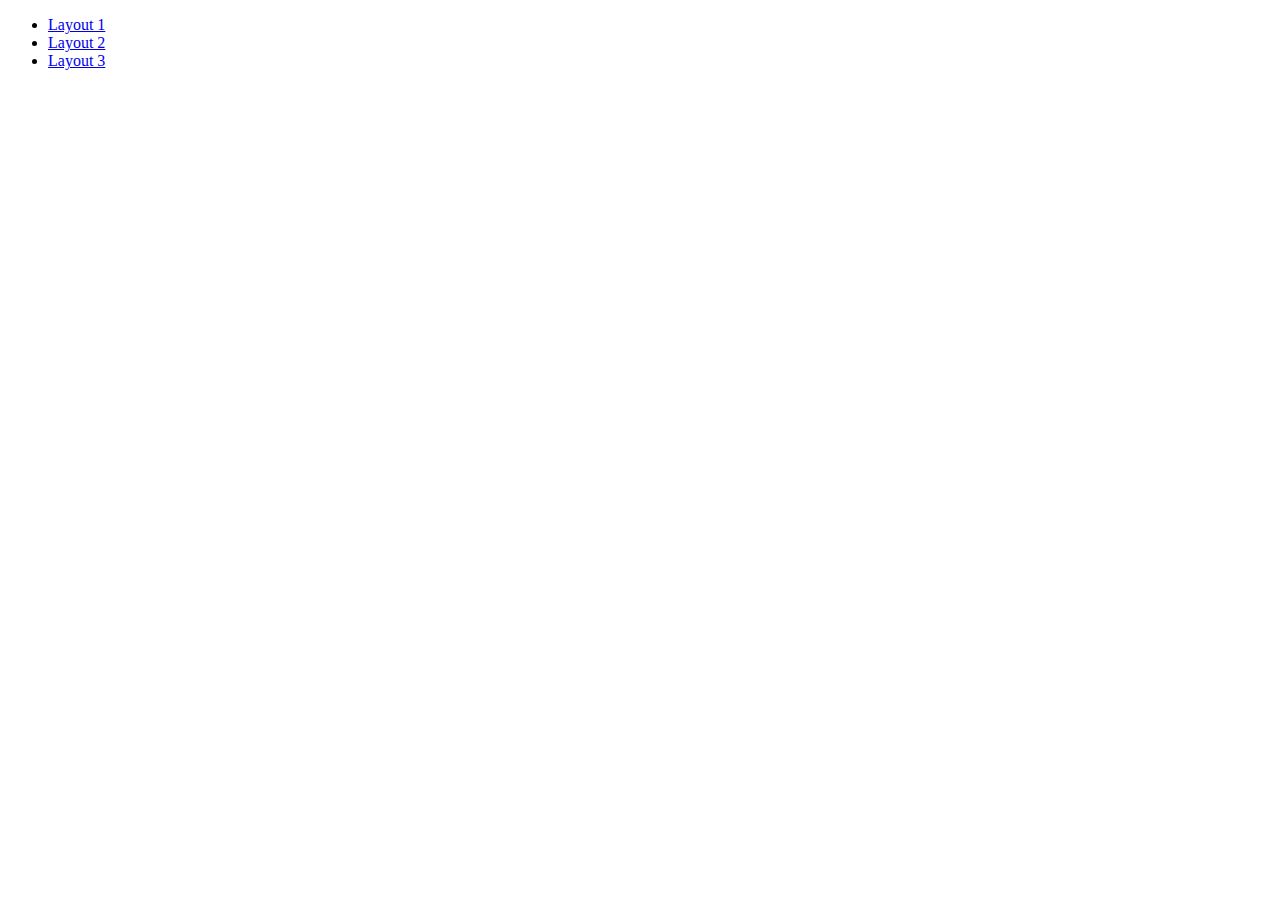
<file: tp-5/index.html>
<!DOCTYPE html>
<html lang="en">
<head>
    <meta charset="UTF-8">
    <meta http-equiv="X-UA-Compatible" content="IE=edge">
    <meta name="viewport" content="width=device-width, initial-scale=1.0">
    <title>Document</title>
</head>
<body>
    <ul>
        <li>
            <a href="layout-1.html">Layout 1</a>
        </li>
        <li>
            <a href="layout-2.html">Layout 2</a>
        </li>
        <li>
            <a href="layout-3.html">Layout 3</a>
        </li>
    </ul>
</body>
</html>
</file>
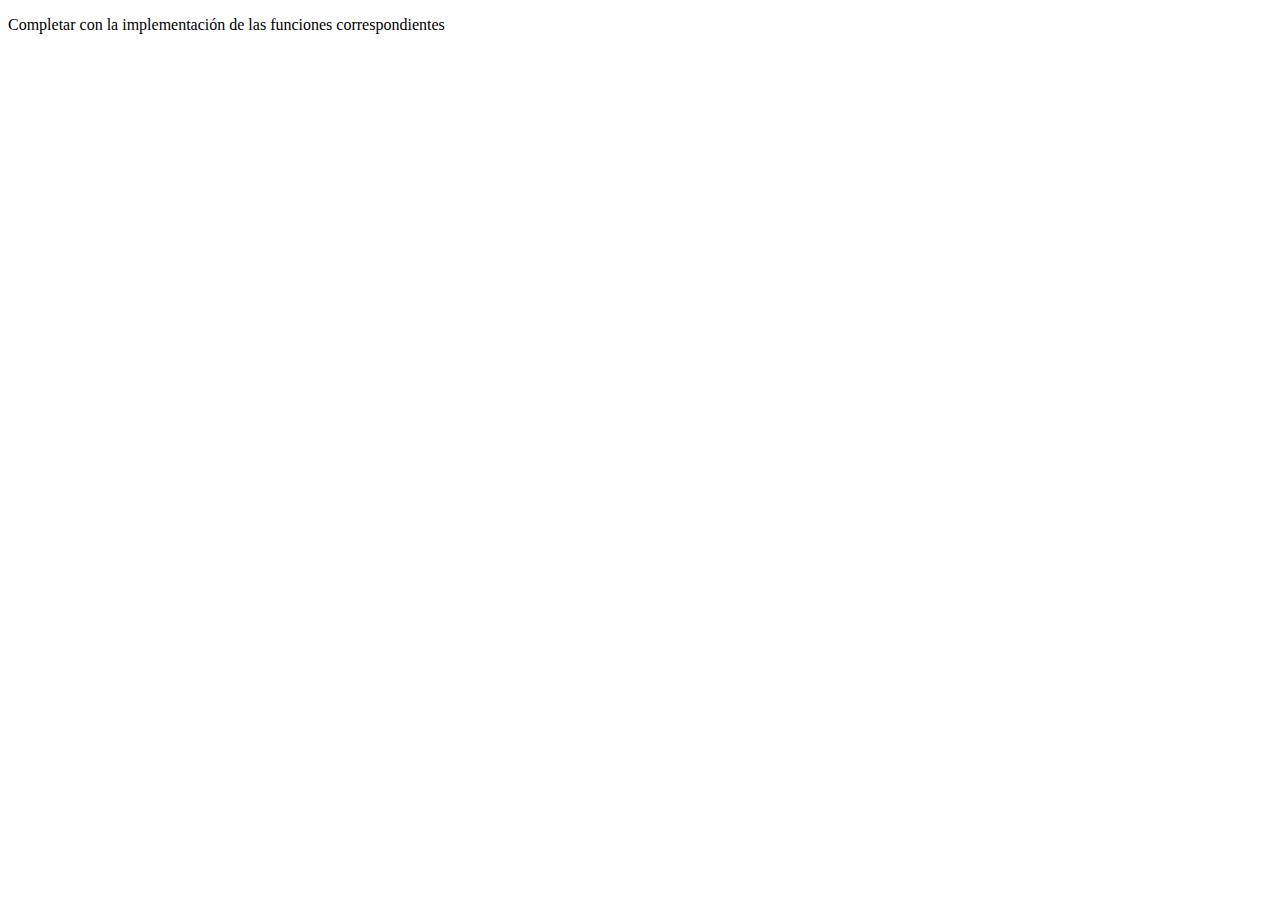
<file: tp-7/index.html>
<!DOCTYPE html>
<html>
<head>
	<meta charset="utf-8">
	<meta name="viewport" content="width=device-width, initial-scale=1">
	<title>TP-7: Funciones</title>
</head>
<body>
<p>Completar con la implementación de las funciones correspondientes</p>
<script type="text/javascript">
// Numeros

// Implementar una función "suma" que retorne la suma de 2 numeros
// ejemplo: suma(2,3) retorna 5

function suma(num1, num2) {
    return num1 + num2;
}

console.log("suma(2,3): ", suma(2,3))


// Implementar una función "elevarAlCubo" que eleve al cubo un numero
// ejemplo: elevarAlCubo(3) retorna 27

function elevarAlCubo(num){
	return num * num * num;
}

console.log("elevarAlCubo(3): ", elevarAlCubo(3))


// Implementar una función "restoDivisionEntera" para devolver el resto de una división entera entre un dividendo y un divisor
// ejemplo: restoDivisionEntera(3,2) retorna 1

var restoDivisionEntera = (dividendo, divisor) => {
	return dividendo % divisor;
};

console.log("restoDivisionEntera(3,2): ", restoDivisionEntera(3,2))


// Implementar una función "numeroPi" para devolver el numero PI
// ejemplo: numeroPi() retorna 3,14...

var numeroPi = function () {
	return Math.PI
}

console.log("numeroPi(): ", numeroPi())


// Implementar una función "numeroRandom" para devolver un número random / aleatorio
// ejemplo: numeroRandom() retorna 0,123...

function numeroRandom() {
	return Math.random();
}

console.log("numeroRandom(): ", numeroRandom())


// Implementar una función "mejorNumeroRandom" para devolver un número random entre 2 valores recibidos como parámetros
// ejemplo: mejorNumeroRandom(1,6) retorna 3

function mejorNumeroRandom(min, max) {
	return min + Math.random() * (max - min);
}

console.log("mejorNumeroRandom(1,6): ", mejorNumeroRandom(1,6))


// Cadenas de Caracteres

// Implementar una función "transformarMayuscula" que transforme a mayúscula la palabra recibida como parámetro
// ejemplo: transformarMayuscula("Plataformas Móviles") retorna "PLATAFORMAS MÓVILES"

var transformarMayuscula = palabra => {
	return palabra.toUpperCase();
};

console.log("transformarMayuscula(\"Plataformas Móviles\"): ", transformarMayuscula("Plataformas Móviles"))


// Implementar una función "primeraLetra" que nos devuelva la inicial de la palabra recibida como parámetro
// ejemplo: primeraLetra("Plataformas") retorna "P"

var primeraLetra = palabra => {
	return palabra.charAt(0);
};

console.log("primeraLetra(\"Plataformas\"): ", primeraLetra("Plataformas"))


// Implementar una función "ultimaLetra" que nos devuelva la letra final la palabra recibida como parámetro
// ejemplo: ultimaLetra("Plataformas") retorna "s"

function ultimaLetra(palabra) {
	return palabra.charAt(palabra.length - 1);
}

console.log("ultimaLetra(\"Plataformas\"): ", ultimaLetra("Plataformas"))


// Implementar una función "primeraLetraMayuscula" que devuelve la palabra original con su primera letra en mayúscula
// ejemplo: primeraLetraMayuscula("plataformas") retorna "Plataformas"

function primeraLetraMayuscula(palabra) {
	const primeraLetraMayus = palabra.charAt(0).toUpperCase();
	const restoPalabra = palabra.slice(1);

	return primeraLetraMayus + restoPalabra;
}

console.log("primeraLetraMayuscula(\"plataformas\"): ", primeraLetraMayuscula("plataformas"))

// Implementar una función "palabraAListaDeLetras" que dada una palabra me retorne un listado de sus letras
// ejemplo: palabraAListaDeLetras("hola") retorna ['h', 'o', 'l', 'a'];

function palabraAListaDeLetras(palabra) {
	return palabra.split("");
}

console.log("palabraAListaDeLetras(\"hola\"): ", palabraAListaDeLetras("hola"))

// Implementar una función "listaDeLetrasAPalabra" que dado un listado de letras, devuelva una palabra
// ejemplo: listadoDeLetrasAPalabra(["h", "o", "l", "a"]) retorna "hola";

function listadoDeLetrasAPalabra(listaDeLetras) {
	return listaDeLetras.join("");
}

console.log("listadoDeLetrasAPalabra([\"h\", \"o\", \"l\", \"a\"]): ", listadoDeLetrasAPalabra(["h", "o", "l", "a"]))

// Implementar una función "palabraInvertida" que devuelva la palabra invertida
// ejemplo: palabraInvertida("hola") retorna "aloh";

function palabraInvertida(palabra) {
	return palabra.split("").reverse().join("");
}

console.log("palabraInvertida(\"hola\"): ", palabraInvertida("hola"))

</script>
</body>
</html>
</file>
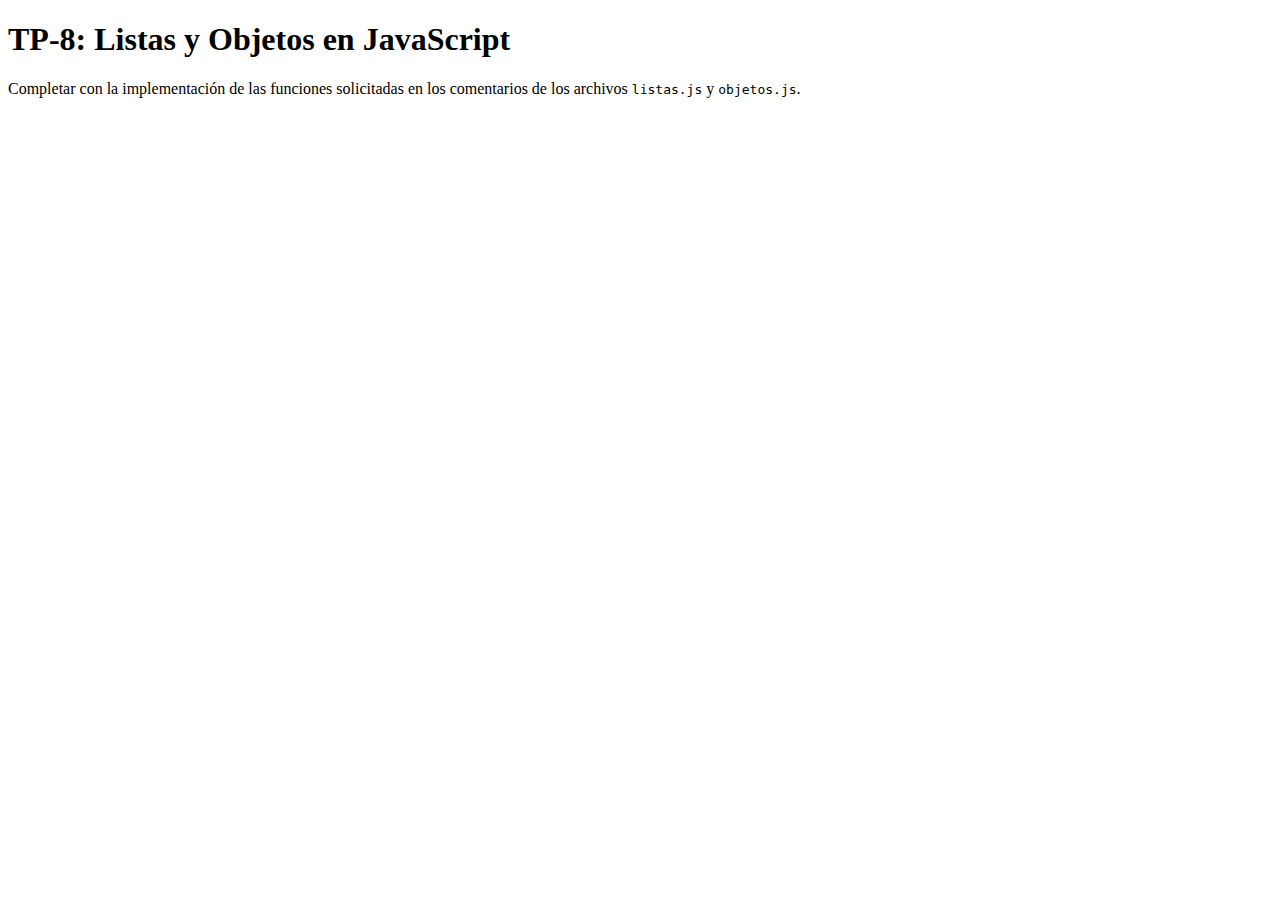
<file: tp-8/index.html>
<!DOCTYPE html>
<html>
<head>
	<meta charset="utf-8">
	<meta name="viewport" content="width=device-width, initial-scale=1">
	<title>TP-8: Listas y Objetos en JavaScript</title>
</head>
<body>
    <h1>TP-8: Listas y Objetos en JavaScript</h1>
    <p>Completar con la implementación de las funciones solicitadas en los comentarios de los archivos <code>listas.js</code> y <code>objetos.js</code>.</p>
    <script src="listas.js"></script>
    <script src="objetos.js"></script>
</body>
</html>
</file>
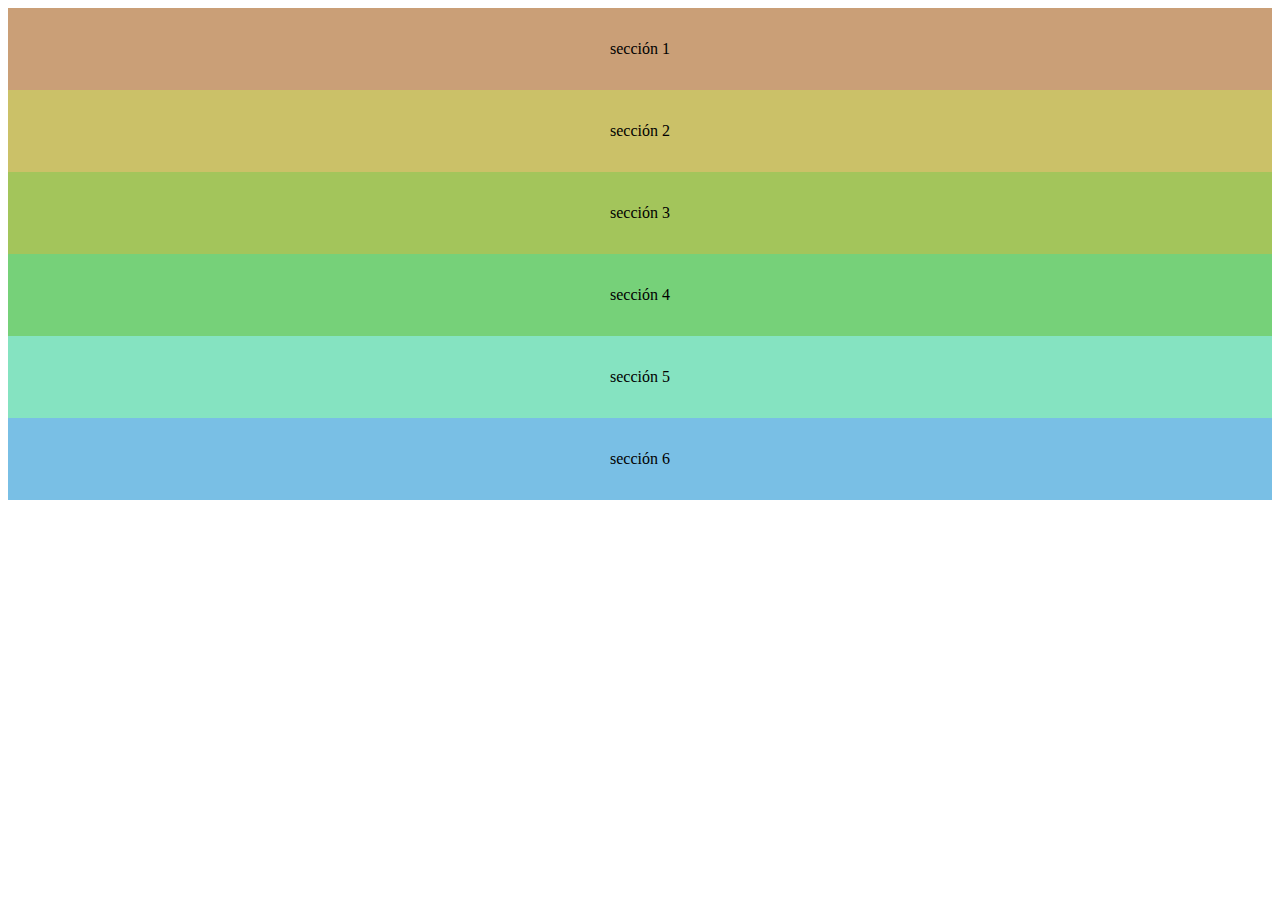
<file: tp-5/layout-1.html>
<!DOCTYPE html>
<html lang="es">
<head>
    <meta charset="UTF-8">
    <meta http-equiv="X-UA-Compatible" content="IE=edge">
    <meta name="viewport" content="width=device-width, initial-scale=1.0">
    <title>Layout N</title>
    <link href="https://cdn.jsdelivr.net/npm/bootstrap@5.3.0/dist/css/bootstrap.min.css" rel="stylesheet" integrity="sha384-9ndCyUaIbzAi2FUVXJi0CjmCapSmO7SnpJef0486qhLnuZ2cdeRhO02iuK6FUUVM" crossorigin="anonymous">
    <style>
        .content {padding: 2em 0.5em; text-align: center;}
        .s1 {background-color: #ca9f77;}
        .s2 {background-color: #cbc168;}
        .s3 {background-color: #a3c55b;}
        .s4 {background-color: #76d179;}
        .s5 {background-color: #85e3c1;}
        .s6 {background-color: #79bfe5;}
    </style>
</head>
<body>
    <div class="container-sm g-0">
        <div class="row g-0">
            <div class="col-12 col-sm-6 col-md-4">
                <div class="content s1">sección 1</div>
            </div>
            <div class="col-12 col-sm-6 col-md-4">
                <div class="content s2">sección 2</div>
            </div>
            <div class="col-12 col-sm-6 col-md-4">
                <div class="content s3">sección 3</div>
            </div>
            <div class="col-12 col-sm-6 col-md-4">
                <div class="content s4">sección 4</div>
            </div>
            <div class="col-12 col-sm-6 col-md-4">
                <div class="content s5">sección 5</div>
            </div>
            <div class="col-12 col-sm-6 col-md-4">
                <div class="content s6">sección 6</div>
            </div>
        </div>
    </div>

    <script src="https://cdn.jsdelivr.net/npm/bootstrap@5.3.0/dist/js/bootstrap.bundle.min.js" integrity="sha384-geWF76RCwLtnZ8qwWowPQNguL3RmwHVBC9FhGdlKrxdiJJigb/j/68SIy3Te4Bkz" crossorigin="anonymous"></script>
</body>
</html>
</file>
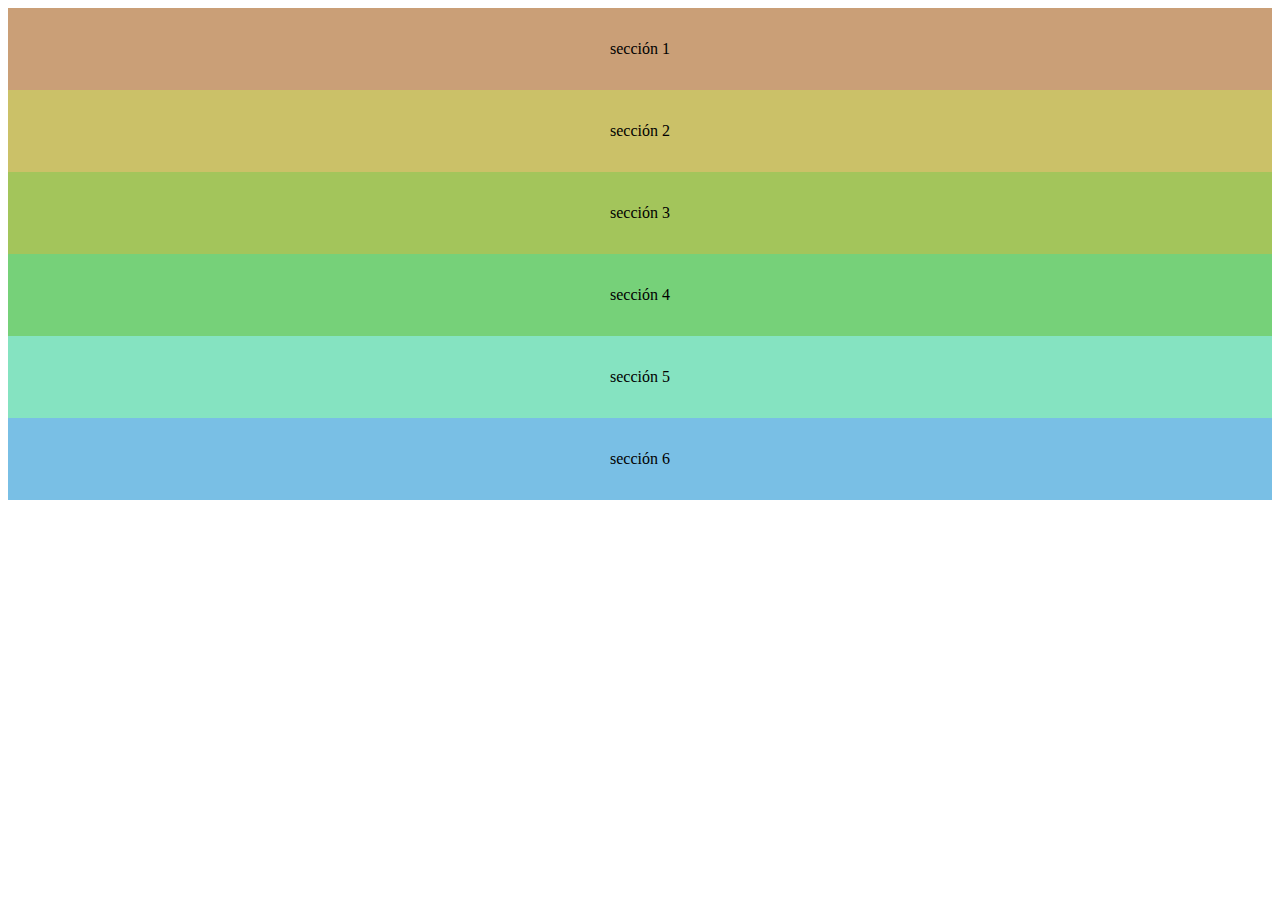
<file: tp-5/layout-2.html>
<!DOCTYPE html>
<html lang="es">
<head>
    <meta charset="UTF-8">
    <meta http-equiv="X-UA-Compatible" content="IE=edge">
    <meta name="viewport" content="width=device-width, initial-scale=1.0">
    <title>Layout N</title>
    <link href="https://cdn.jsdelivr.net/npm/bootstrap@5.3.0/dist/css/bootstrap.min.css" rel="stylesheet" integrity="sha384-9ndCyUaIbzAi2FUVXJi0CjmCapSmO7SnpJef0486qhLnuZ2cdeRhO02iuK6FUUVM" crossorigin="anonymous">
    <style>
        .content {padding: 2em 0.5em; text-align: center;}
        .s1 {background-color: #ca9f77;}
        .s2 {background-color: #cbc168;}
        .s3 {background-color: #a3c55b;}
        .s4 {background-color: #76d179;}
        .s5 {background-color: #85e3c1;}
        .s6 {background-color: #79bfe5;}
    </style>
</head>
<body>
    <div class="container-sm g-0">
        <div class="row g-0">
            <div class="col-12 col-sm-6 col-md-6">
                <div class="content s1">sección 1</div>
            </div> 
            <div class="w-100"></div>
            <div class="col-12 col-sm-4 col-md-4">
                <div class="content s2">sección 2</div>
            </div>
            <div class="col-12 col-sm-4 col-md-4">
                <div class="content s3">sección 3</div>
            </div>
            <div class="col-12 col-sm-4 col-md-4">
                <div class="content s4">sección 4</div>
            </div>
            <div class="col-6">
                <div class="content s5">sección 5</div>
            </div>
            <div class="col-6">
                <div class="content s6">sección 6</div>
            </div>
        </div>
    </div>

    <script src="https://cdn.jsdelivr.net/npm/bootstrap@5.3.0/dist/js/bootstrap.bundle.min.js" integrity="sha384-geWF76RCwLtnZ8qwWowPQNguL3RmwHVBC9FhGdlKrxdiJJigb/j/68SIy3Te4Bkz" crossorigin="anonymous"></script>
</body>
</html>
</file>
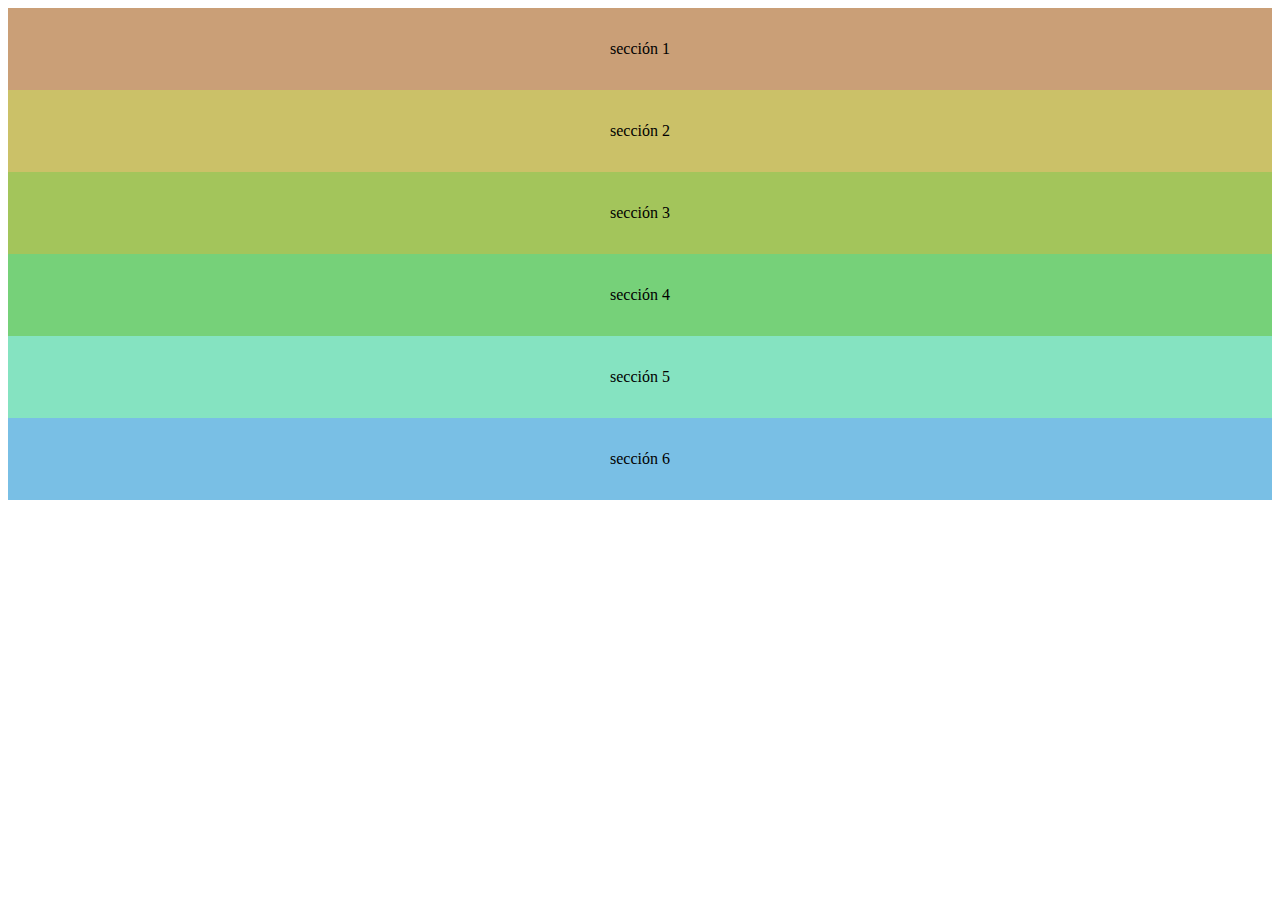
<file: tp-5/layout-3.html>
<!DOCTYPE html>
<html lang="es">
<head>
    <meta charset="UTF-8">
    <meta http-equiv="X-UA-Compatible" content="IE=edge">
    <meta name="viewport" content="width=device-width, initial-scale=1.0">
    <title>Layout N</title>
    <link href="https://cdn.jsdelivr.net/npm/bootstrap@5.3.0/dist/css/bootstrap.min.css" rel="stylesheet" integrity="sha384-9ndCyUaIbzAi2FUVXJi0CjmCapSmO7SnpJef0486qhLnuZ2cdeRhO02iuK6FUUVM" crossorigin="anonymous">
    <style>
        .content {padding: 2em 0.5em; text-align: center;}
        .s1 {background-color: #ca9f77;}
        .s2 {background-color: #cbc168;}
        .s3 {background-color: #a3c55b;}
        .s4 {background-color: #76d179;}
        .s5 {background-color: #85e3c1;}
        .s6 {background-color: #79bfe5;}
    </style>
</head>
<body>
    <div class="container-sm g-0">
        <div class="row g-0">
            <div class="col-12 col-sm-6 offset-sm-3">
                <div class="content s1">sección 1</div>
            </div>
            <div class="col-12 order-4 col-sm-4 order-md-1">
                <div class="content s2">sección 2</div>
            </div>
            <div class="col-12 order-3 col-sm-4 order-md-2">
                <div class="content s3">sección 3</div>
            </div>
            <div class="col-12 order-2 col-sm-4 order-md-3">
                <div class="content s4">sección 4</div>
            </div>
            <div class="col d-none d-sm-block col-sm-6 order-sm-4 col-md-4 order-md-5 offset-md-4">
                <div class="content s5">sección 5</div>
            </div>
            <div class="col-12 order-5 col-sm-6 col-md-4 order-md-4">
                <div class="content s6">sección 6</div>
            </div>
        </div>
    </div>
    <script src="https://cdn.jsdelivr.net/npm/bootstrap@5.3.0/dist/js/bootstrap.bundle.min.js" integrity="sha384-geWF76RCwLtnZ8qwWowPQNguL3RmwHVBC9FhGdlKrxdiJJigb/j/68SIy3Te4Bkz" crossorigin="anonymous"></script>
</body>
</html>
</file>
<file: tp-2/style.css>
/*Trabajo Práctico N°2 Selectores CSS*/

html {
    background: #222;
    color: #ee6;
}

h1 {
    text-align: center;
}

p {
    font-family: sans-serif;
}

h1, h2, h3, h4, h5, h6 {
    color: #eee;
    text-transform: uppercase;
}

strong {
    border-bottom: 1px solid #fff;
}

.the-force {
    background: #444;
    font-weight: bold;
}

.light-side {
    color: #66f;
}

.dark-side {
    color: #f33;
}

#og-trilogy {
    list-style-type: circle;
}

ul:nth-of-type(2) {
    padding-left: 90px;
}

ul:nth-of-type(3) li:last-of-type {
    margin-top: 10px;
}

p:first-of-type::first-line {
    color: #efe;
}

h1:hover {
    color: #ee6;
}

a:visited {
    color: #444;
}

a:not([href]) {
    font-style: italic;
}

li:nth-of-type(1), li:last-of-type {
    background: #111;
}

li:nth-of-type(2) {
    background: #333;
}
</file>
<file: tp-3/style.css>
h1.titulo {
    text-align: center;
}

html p {
    font-family: serif;
}

p#primer-parrafo {
    background-color: #cee;
}

p#primer-parrafo em {
    color: #933;
}

body p a[href] {
    outline: 1px solid #333;
}

html body p.fuente.parrafo {
    opacity: 100%;
    color: #000 !important;
}

span.complicado {
    font-weight: bold;
    color: #c62 !important;
}
</file>
